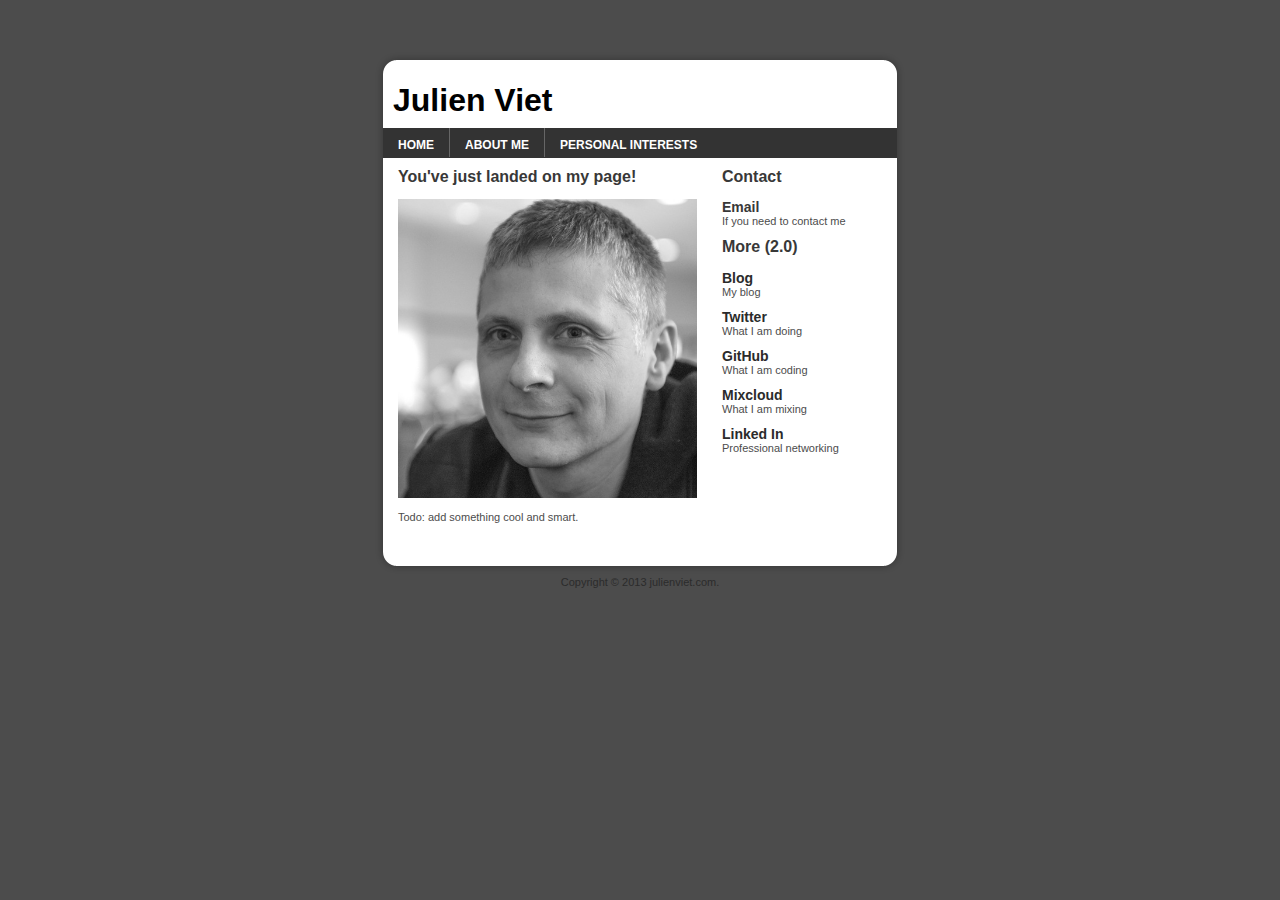
<file: index.html>
<!DOCTYPE html PUBLIC "-//W3C//DTD XHTML 1.0 Strict//EN" "http://www.w3.org/TR/xhtml1/DTD/xhtml1-strict.dtd">
<!--
Design by Free CSS Templates
http://www.freecsstemplates.org
Released for free under a Creative Commons Attribution 2.5 License
-->
<html xmlns="http://www.w3.org/1999/xhtml">
<head>
<title>Julien Viet</title>

<meta http-equiv="content-type" content="text/html; charset=utf-8" />
<meta name="keywords" content="portal,java,javaee,j2ee,opensource,spaz,exoplatform"/>
<meta name="description" content="Julien Viet's home page"/>

<!-- Open Id -->
<link href='http://www.myopenid.com/server' rel='openid.server'/>
<link href='http://openid.familleviet.com/julien' rel='openid.delegate'/>

<!-- CSS -->
<link href="default.css" rel="stylesheet" type="text/css" />

<!-- JS -->
<script type="text/javascript" src="js/jquery-1.2.6.js"></script>
<script src="js/js-global/FancyZoom.js" type="text/javascript"></script>
<script src="js/js-global/FancyZoomHTML.js" type="text/javascript"></script>
<script type="text/javascript" src="js/ui/ui.core.js"></script>
<script type="text/javascript" src="js/ui/ui.tabs.js"></script>
<script type="text/javascript">

   function Fader(elt, doFadeIn, doFadeOut, initialize)
   {
      var that = this;

      //
      var initializedCallback = function()
      {
         that.status = "hidden";
         that.update();
      }

      //
      var fadeInCallback = function()
      {
         that.status = "visible";
         that.update();
      }

      //
      var fadeOutCallback = function()
      {
         that.status = "hidden";
         that.update();
      }

      //
      var update = function()
      {
         if (this.hovered)
         {
            if (this.status == "constructed")
            {
               this.status = "constructing";
               this.initialize.call(elt, initializedCallback);
            }
            else if (this.status == "hidden")
            {
               this.status = "showing";
               if (this.doFadeIn.length == 0)
               {
                  this.doFadeIn.call(elt);
                  this.status = "visible";
               }
               else
               {
                  this.doFadeIn.call(elt, fadeInCallback);
               }
            }
            else if (this.status == "visible")
            {
            }
            else
            {
            }
         }
         else
         {
            if (this.status == "visible")
            {
               this.status = "hidding";
               if (this.doFadeOut.length == 0)
               {
                  this.doFadeOut.call(elt);
                  this.status = "hidden";
               }
               else
               {
                  this.doFadeOut.call(elt, fadeOutCallback);
               }
            }
            else if (this.status == "hidden")
            {
            }
            else
            {
            }
         }
      }

      //
      $(elt).hover(
         function() {
            that.hovered = true;
            that.update();
         },
         function() {
            that.hovered = false;
            that.update();
         });

      //
      if (typeof initialize == 'undefined')
      {
         initialize = function(callback)
         {
            callback.call(that);
         };
      }

      //
      this.elt = elt;
      this.doFadeIn = doFadeIn;
      this.doFadeOut = doFadeOut;
      this.status = "constructed";
      this.initialize = initialize;
      this.update = update;
      this.hovered = false;
   }

   function a()
   {
      this.elt = "";
      this.r = function(c)
      {
         this.elt = this.elt + c;
         return this;
      };
      this.l = function(c)
      {
         this.elt = c + this.elt;
         return this;
      };
      this.toString = function()
      {
         return this.elt;
      }
   }
   
   $(document).ready(function()
   {
      var tmp = new a();
      tmp.r('j').r('u').r('l').r('i').r('e').r('n');
      tmp.r('@');
      tmp.r('j').r('u').r('l').r('i').r('e').r('n');
      tmp.r('v').r('i').r('e').r('t');
      tmp.r('.');
      tmp.r('c').r('o').r('m');
      $("#n").text("" + tmp);
      tmp.l(':').l('o').l('t').l('l').l('i').l('a').l('m');
      $("#n").attr("href", "" + tmp);

      //
      $("#o").each(function()
      {
         new Fader(this, function()
         {
            $("#m").fadeOut("slow");
            $("#n").fadeIn("slow");
         },
         function() {
            $("#n").fadeOut("slow");
            $("#m").fadeIn("slow");
         });
      });

      //
      $("#menu a").each(function()
      {
         new Fader(this,
            function()
            {
               $(this).animate({
                  opacity: 0.8
               }, 300);
            },
            function()
            {
               $(this).animate({
                  opacity: 1
               }, 300);
            });
      });

      //
      setupZoom();

      //
      $("#blog").each(function()
      {
         new Fader(this,
            function(callback)
            {
               $("#bilto").fadeIn().show();
               callback.call();
            },
            function(callback)
            {
               $("#bilto").hide();
               callback.call();
            },
            function(callback) {
               $(this).append("<p id='bilto'></p>")
               var blog = $("#bilto");
               blog.hide();
               var url = "http://blog.julienviet.com/wp-json?callback=?";
               $.getJSON(url, function(data)
               {
                  $(data.item).slice(0, 5).each(
                     function(index)
                     {
                        blog.append("<li><a href='" + this.link + "'> " + this.title + "</a></li>");
                     }
                  );
                  callback.call();
               });
            });
      });

      //
      $("#twitter").each(function()
      {
         new Fader(this,
            function(callback)
            {
               $("#abc").fadeIn().show();
               callback.call();
            },
            function(callback)
            {
               $("#abc").hide();
               callback.call();
            },
            function(callback) {
               $(this).append("<p id='abc'></p>")
               var blog = $("#abc");
               blog.hide();
               var url = 'http://twitter.com/statuses/user_timeline/'+ "julienviet" + '.json?count=5' + "&callback=?";
               $.getJSON(url, function(data)
               {
                  $(data).slice(0, 5).each(
                     function(index)
                     {
                        if (index < 10)
                        {
                           blog.append("<li>" + this.text + "</li>");
                        }
                     }
                  );
                  callback.call();
               });
            });
      });

      //
      $("#menu > ul").tabs();

   });

</script>
</head>
<body>
<div id="header">
	<h1><a href="#">Julien Viet</a></h1>
	<h2><a href="#"></a></h2>
</div>
<div id="menu">
	<ul>
		<li class="first"><a href="#home" accesskey="1" title="">Home</a></li>
		<li><a href="#about" accesskey="2" title="">About Me</a></li>
		<li><a href="#interests" accesskey="3" title="">Personal Interests</a></li>
	</ul>
</div>
<div id="content" class="bg2">
   <div id="colOne">
      <div id="home">
         <h2>You've just landed on my page!</h2>
         <p><a href="portrait_medium.jpg"><img src="portrait_small.jpg" alt="" width="299" height="299"/></a></p>
         <p>Todo: add something cool and smart.</p>
      </div>
      <div id="about">
         <h2>Bio</h2>

         <p>Julien Viet is the Vert.x project lead and works at Red Hat. Julien has
             been developing open source software since 2002. Julien holds an engineering degree from Institut National des Télécommunications.</p>

         <h2>Open Source Involvement</h2>

         <p>I like Open Source Software and am/was a contributor of several projects</p>

         <ul>
            <li><a href="http://vertx.io">Vert.x</a>: a lightweight, high performance application platform for the JVM that's designed for modern mobile, web, and enterprise applications.</li>
            <li><a href="http://ceylon-lang.org">Ceylon</a> language</li>
            <li><a href="http://www.crashub.org">CRaSH</a>, The shell for the Java Platform.</li>
            <li><a href="http://www.gatein.org">GateIn</a></li>
            <li><a href="http://www.jboss.org/jbossportal">JBoss Portal</a></li>
            <li><a href="http://www.jboss.org/jbossas">JBoss Application Server 3.x</a></li>
            <li><a href="http://cargo.codehaus.org">Cargo</a></li>
            <li><a href="http://funkatron.com/spaz">Spaz</a>, a nice Twitter client.</li>
         </ul>

         <h2>Java Involvement</h2>

	     <p>One of the JUG leader of the <a href="http://www.marsjug.org">Mars JUG</a></p>

         <h2>Speaker</h2>
         <p>I spoke at the following conferences</p>
         <ul>
            <li>RivieraDev 2016</li>
            <li>Devoxx France 2016</li>
            <li>RivieraDev 2015</li>
            <li>Devoxx France 2015</li>
            <li>GR8Conf 2014 : the shell for the Java Virtual Machine</li>
            <li>JavaZone 2013 : the shell for the Java Platform</li>
            <li>Devoxx France 2013 : CRaSH tools in action</li>
            <li>Devoxx World 2012 : CRaSH tools in action</li>
            <li>Devoxx France 2012 : quickie on CRaSH</li>
            <li>Advanced JCR Persistence in the GateIn Portal Framework at JUDCon in October 2010</li>
            <li>What's new and cool in Portlet 2.0 at JavaZone in September 2008</li>
            <li>What's new and cool in Portlet 2.0 at WebExpo Bern in March 2008</li>
            <li>Portlet Best Practices at Javaone in 2006</li>
            <li>JBoss Portal talk Javapolis in 2005</li>
            <li>JBoss World: I have been several times speaker at JBoss World</li>
         </ul>
      </div>
      <div id="interests">
         <h2>Friends</h2>

         <ul>
            <li><a href="http://metacosm.codepuccino.com/">Chris Laprun</a></li>
            <li><a href="http://bdawidowicz.blogspot.com">Bolesław Dawidowicz</a></li>
            <li><a href="http://thomas.heute.name">Thomas Heute</a></li>
            <li><a href="http://www.emmanuelbernard.com">Emmanuel Bernard</a></li>
            <li><a href="http://www.wesleyhales.com">Wesley Hales</a></li>
            <li><a href="http://blogs.jboss.com/blog/alesj">Ales Justin</a></li>
         </ul>

         <h2>Much respect and admiration to</h2>

         <ul>
            <li><a href="http://www.laurentgarnier.com">Laurent Garnier</a></li>
            <li><a href="http://www.xyzw.de">Dierk "Chaos" Ohlerich</a></li>
            <li>Anis Cheurfa</li>
            <li><a href="http://en.wikipedia.org/wiki/Marc_Fleury">Marc Fleury</a></li>
         </ul>
      </div>
   </div>
	<div id="colTwo">
      <h2>Contact</h2>
      <div id="o">
      <h3 style="position:relative;">
         &nbsp;
         <span id="m" style="position:absolute;left:0">Email</span>
         <a href="" id="n" style="position:absolute;left:0;display:none"> </a>
         &nbsp;
      </h3>
      <p>If you need to contact me</p>
      </div>
      <h2>More (2.0)</h2>
      <div id="blog">
         <h3><a href="http://blog.julienviet.com">Blog</a></h3>
         <p>My blog</p>
      </div>
      <div id="twitter">
         <h3><a href="http://twitter.com/julienviet">Twitter</a></h3>
         <p>What I am doing</p>
      </div>
      <h3><a href="http://github.com/vietj">GitHub</a></h3>
      <p>What I am coding</p>
      <h3><a href="http://www.mixcloud.com/cooperdbi/">Mixcloud</a></h3>
      <p>What I am mixing</p>
      <h3><a href="http://www.linkedin.com/in/julienviet">Linked In</a></h3>
      <p>Professional networking</p>
   </div>
	<div style="clear: both;">&nbsp;</div>
</div>
<div id="footer" class="bg3">
	<p>Copyright &copy; 2013 julienviet.com.</p>
</div>
</body>
</html>
</file>
<file: default.css>
.ui-tabs-hide { display: none; }

/*
Design by Free CSS Templates
http://www.freecsstemplates.org
Released for free under a Creative Commons Attribution 2.5 License
*/

/* Elements */

body {
	background: #4C4C4C;
	margin-top: 50px;
	text-align: justify;
	color: #4C4C4C;
	font: 11px Tahoma, Arial, Helvetica, sans-serif;
}

h2, h3 {
	margin-top: 0px;
	color: #383838;
}

h2 {
	font-size: 16px;
}

h3 {
	margin: 0;
	font-size: 14px;
}

h4, h5, h6 {
}

p, ol, ul, dl, blockquote {
	margin-top: 0;

}

a {
	color: #2B2B2B;
   text-decoration: none;
}

a:hover {
	text-decoration: none;
}

/* Header */

#header {
	width: 534px;
	height: 78px;
	margin: 0 auto;
	background: url(images/img1.gif);
}

#header h1 {
	float: left;
	margin: 0;
	padding: 50px 0 0 20px;
	font-size: 32px;
	line-height: 0px;
}

#header h2 {
	float: right;
	margin: 0;
	padding: 45px 20px 0 0;
	font-size: 14px;
}

#header a {
	text-decoration: none;
	color: #000000;
}

.img1 {
	float: left;
	margin: 3px 15px 0px 0px;
}

/* Menu */

#menu {
	width: 514px;
	height: 30px;
	margin: 0 auto;
	padding: 0 10px;
	background: url(images/img3.gif);
}

#menu ul {
	width: 514px;
	height: 30px;
	margin: 0;
	padding: 0;
	background: #333333;
	list-style: none;
}

#menu li {
	display: inline;
}

#menu a {
	display: block;
	float: left;
	padding: 10px 15px 5px 15px;
	border-left: 1px solid #666666;
	text-transform: uppercase;
	text-decoration: none;
	text-align: center;
	font-size: 12px;
	font-weight: bold;
	color: #FFFFFF;
}

/*
#menu a:hover {
	background: #CCCCCC;
	color: #000000;
}
*/

#menu .first a {
	border: none;
}

/* Content */

#content {
	width: 514px;
	margin: 0 auto;
	padding: 10px 10px 0 10px;
	background: url(images/img3.gif);
}

#colTwo {
	float: right;
	width: 160px;
	padding: 0 15px 0 0;
}

#colOne {
	float: left;
	width: 299px;
	padding: 0 0 0 15px;
}

/* Footer */

#footer {
	width: 534px;
	height: 30px;
	margin: 0 auto;
	padding: 30px 0 0 0;
	background: url(images/img4.gif) no-repeat;
}

#footer p {
	margin: 0px;
	text-align: center;
	color: #2B2B2B;
}
</file>
